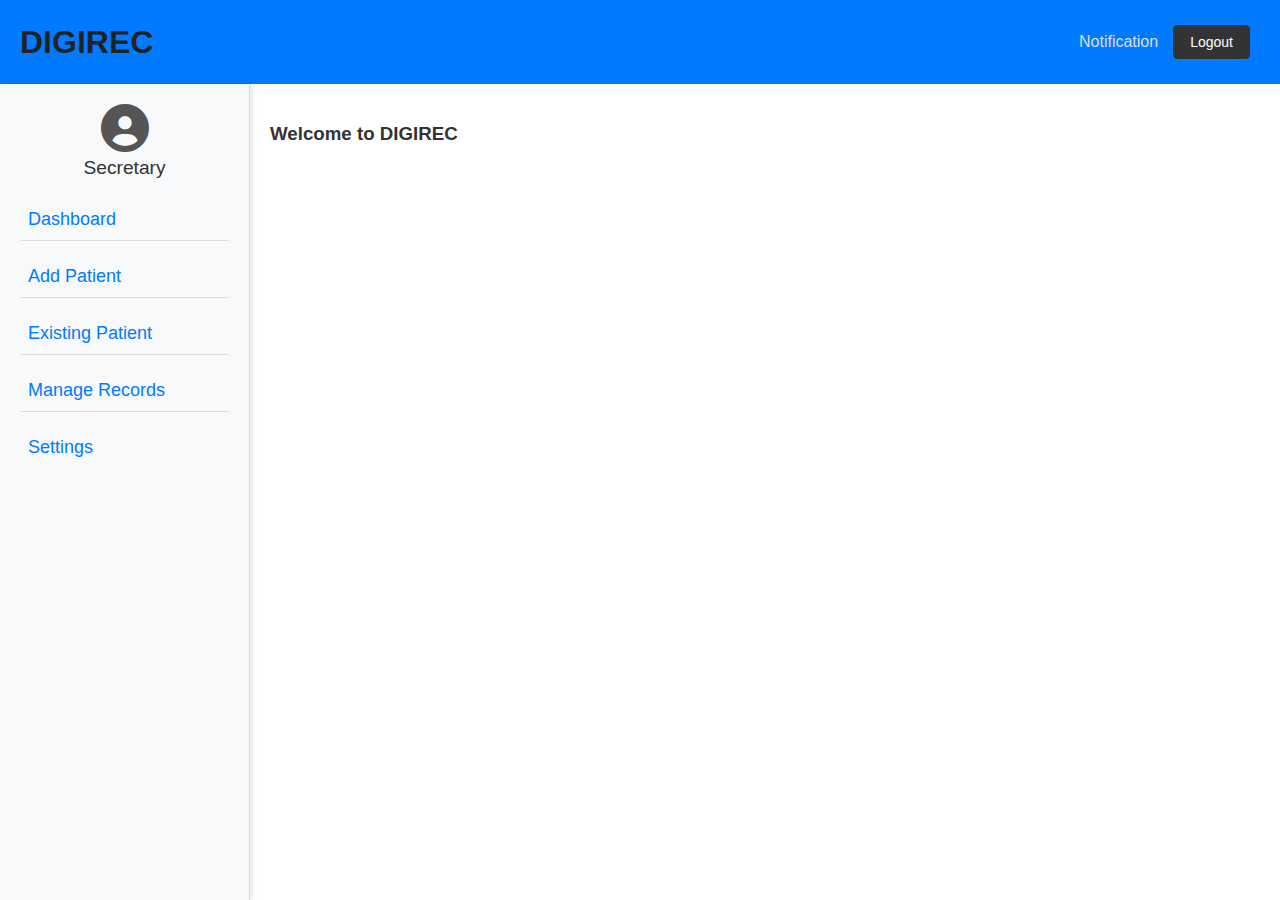
<file: EMS/index.html>
<!DOCTYPE html>
<html lang="en">
<head>
    <meta charset="UTF-8">
    <meta name="viewport" content="width=device-width, initial-scale=1.0">
    <title>DIGIREC</title>
    <link rel="stylesheet" href="styles/main.css">
    <link rel="stylesheet" href="https://cdnjs.cloudflare.com/ajax/libs/font-awesome/6.0.0-beta3/css/all.min.css">
</head>
<body>
    <header>
        <button id="burger-toggle" aria-label="Toggle menu">&#9776;</button>
        <div class="left-header">
            <div class="brand"><a href="index.html">DIGIREC</a></div>
        </div>
        <div class="right-header">
            <a href="#">Notification</a>
            <form action="login/includes/logout.inc.php" method="post" class="form">
                <button type="submit">Logout</button>
            </form>
        </div>
    </header>

    <aside>
        <button id="close-aside" aria-label="Close menu">&times;</button>
        <div class="side-option">
            <div class="profile-section">
                <i class="fas fa-user-circle fa-3x"></i> <!-- Font Awesome icon -->
                <div>Secretary</div>
            </div>
            <ul>
                <li data-option="dashboard"><a href="#">Dashboard</a></li>
                <li data-option="add-patient"><a href="#">Add Patient</a></li>
                <li data-option="existing-patient"><a href="#">Existing Patient</a></li>
                <li data-option="manage-records"><a href="#">Manage Records</a></li>
                <li data-option="settings"><a href="#">Settings</a></li>
            </ul>
        </div>
    </aside>

    <main>
        <h3>Welcome to DIGIREC</h3>
    </main>

    <script src="main.js"></script>
</body>
</html>
</file>
<file: EMS/styles/main.css>
/* main.css */
body {
    display: grid;
    grid-template-areas: 
        "header header"
        "aside main";
    grid-template-columns: 250px 1fr;
    grid-template-rows: auto 1fr;
    height: 100vh;
    margin: 0;
    font-family: Arial, sans-serif;
    color: #333;
}

header {
    grid-area: header;
    background-color: #007bff;
    color: #fff;
    padding: 15px 20px;
    display: flex;
    justify-content: space-between;
    align-items: center;
    box-shadow: 0 2px 4px rgba(0, 0, 0, 0.1);
}

#burger-toggle {
    display: none; /* Hidden by default */
    background: none;
    border: none;
    font-size: 24px;
    color: #fff;
    cursor: pointer;
}

.left-header div {
    font-size: 24px;
    font-weight: bold;
}

.left-header .brand a{
    text-decoration: none;
    color: #222;
    font-size: 2rem;
}

.right-header {
    display: flex;
    align-items: center;
    justify-content: flex-end;
    padding: 10px;
}

.right-header a {
    margin-right: 15px; /* Adjust spacing as needed */
    text-decoration: none;
    color: #dfdfdf; /* Use a color that matches your theme */
    font-weight: normal; /* Adjust font weight to match your design */
    font-family: Arial, sans-serif; /* Use your organization's font */
}

.right-header a:hover {
    color: #555; /* Adjust hover color to match your theme */
}

.right-header .form {
    margin: 0;
}

.right-header button {
    background-color: #333; /* Use a color that matches your theme */
    color: #fff;
    border: 1px solid #333; /* Add border if needed */
    padding: 8px 16px;
    border-radius: 4px;
    cursor: pointer;
    font-size: 14px;
    font-family: Arial, sans-serif; /* Use your organization's font */
}

.right-header button:hover {
    background-color: #555; /* Adjust hover color to match your theme */
    border-color: #555; /* Adjust border color on hover */
}

aside {
    grid-area: aside;
    background-color: #f8f9fa;
    padding: 20px;
    transition: transform 0.3s ease;
    position: relative;
    box-shadow: 2px 0 5px rgba(0, 0, 0, 0.1);
    border-right: 1px solid #ddd;
}

#close-aside {
    display: none; /* Hidden by default */
    position: absolute;
    top: 10px;
    right: 10px;
    background: none;
    border: none;
    font-size: 24px;
    cursor: pointer;
    color: #333;
}

.profile-section {
    text-align: center;
    margin-bottom: 20px;
}

.profile-section i {
    color: #555;
}

.profile-section div {
    font-size: 1.2em;
    margin-top: 5px;
}

.side-option ul {
    list-style-type: none;
    padding: 0;
    margin: 0;
}

.side-option li {
    margin-bottom: 15px;
    padding: 10px 0;
    border-bottom: 1px solid #ddd;
}

.side-option li:hover{
    background-color: #9cccff;
    cursor: pointer;
}

.side-option li:last-child {
    border-bottom: none; /* Remove the border from the last item */
}

.side-option li.selected {
    background-color: #9cccff; /* Same color as hover */
}

.side-option a {
    text-decoration: none;
    color: #007bff;
    font-size: 18px;
    transition: color 0.3s;
    padding-left: .5rem;
}

main {
    grid-area: main;
    background-color: #ffffff;
    padding: 20px;
    overflow-y: auto;
}

@media (max-width: 768px) {
    body {
        grid-template-areas: 
            "header"
            "main";
        grid-template-columns: 1fr;
    }

    #burger-toggle {
        display: block; /* Show burger toggle on small screens */
    }

    aside {
        position: absolute;
        top: 0;
        left: 0;
        width: 250px;
        height: 100vh;
        transform: translateX(-100%); /* Hide aside by default */
        z-index: 1000;
        background-color: #f8f9fa;
    }

    aside.open {
        transform: translateX(0); /* Show aside when open */
    }

    #close-aside {
        display: block; /* Show close button on small screens */
    }
}
</file>
